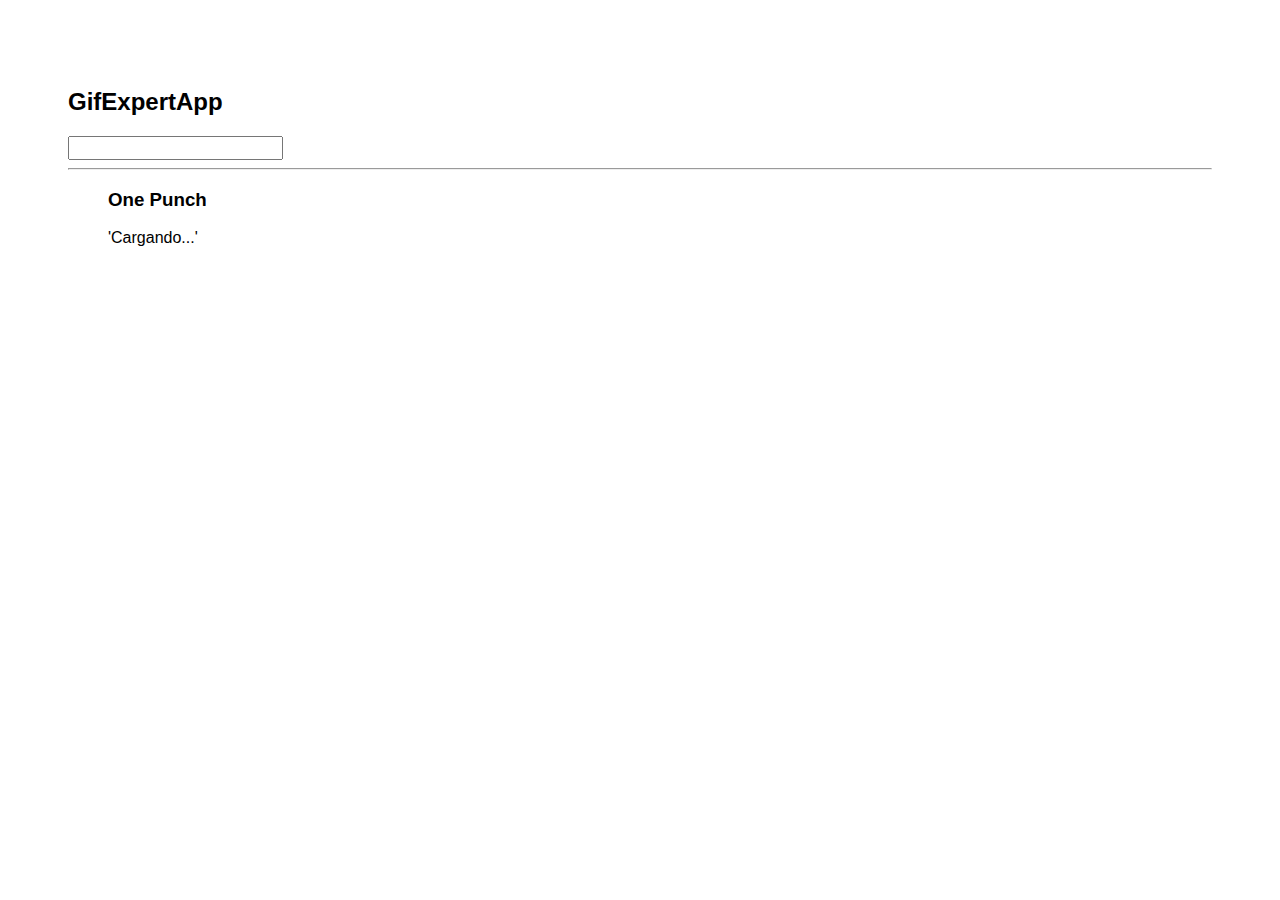
<file: docs/index.html>
<!DOCTYPE html>
<html lang="en">
  <head>
    <meta charset="utf-8" />
    <link rel="icon" href="./favicon.ico" />
    <meta name="viewport" content="width=device-width,initial-scale=1" />
    <meta name="theme-color" content="#000000" />
    <meta
      name="description"
      content="Web site created using create-react-app"
    />
    <link rel="apple-touch-icon" href="./logo192.png" />
    <link rel="manifest" href="./manifest.json" />
    <link
      rel="stylesheet"
      href="https://cdnjs.cloudflare.com/ajax/libs/animate.css/4.1.1/animate.min.css"
    />
    <title>Gif Card</title>
    <link href="./static/css/main.ad394220.chunk.css" rel="stylesheet" />
  </head>
  <body>
    <noscript>You need to enable JavaScript to run this app.</noscript>
    <div id="root"></div>
    <script>
      !(function (e) {
        function r(r) {
          for (
            var n, p, f = r[0], i = r[1], l = r[2], c = 0, s = [];
            c < f.length;
            c++
          )
            (p = f[c]),
              Object.prototype.hasOwnProperty.call(o, p) &&
                o[p] &&
                s.push(o[p][0]),
              (o[p] = 0);
          for (n in i)
            Object.prototype.hasOwnProperty.call(i, n) && (e[n] = i[n]);
          for (a && a(r); s.length; ) s.shift()();
          return u.push.apply(u, l || []), t();
        }
        function t() {
          for (var e, r = 0; r < u.length; r++) {
            for (var t = u[r], n = !0, f = 1; f < t.length; f++) {
              var i = t[f];
              0 !== o[i] && (n = !1);
            }
            n && (u.splice(r--, 1), (e = p((p.s = t[0]))));
          }
          return e;
        }
        var n = {},
          o = { 1: 0 },
          u = [];
        function p(r) {
          if (n[r]) return n[r].exports;
          var t = (n[r] = { i: r, l: !1, exports: {} });
          return e[r].call(t.exports, t, t.exports, p), (t.l = !0), t.exports;
        }
        (p.m = e),
          (p.c = n),
          (p.d = function (e, r, t) {
            p.o(e, r) ||
              Object.defineProperty(e, r, { enumerable: !0, get: t });
          }),
          (p.r = function (e) {
            "undefined" != typeof Symbol &&
              Symbol.toStringTag &&
              Object.defineProperty(e, Symbol.toStringTag, { value: "Module" }),
              Object.defineProperty(e, "__esModule", { value: !0 });
          }),
          (p.t = function (e, r) {
            if ((1 & r && (e = p(e)), 8 & r)) return e;
            if (4 & r && "object" == typeof e && e && e.__esModule) return e;
            var t = Object.create(null);
            if (
              (p.r(t),
              Object.defineProperty(t, "default", { enumerable: !0, value: e }),
              2 & r && "string" != typeof e)
            )
              for (var n in e)
                p.d(
                  t,
                  n,
                  function (r) {
                    return e[r];
                  }.bind(null, n)
                );
            return t;
          }),
          (p.n = function (e) {
            var r =
              e && e.__esModule
                ? function () {
                    return e.default;
                  }
                : function () {
                    return e;
                  };
            return p.d(r, "a", r), r;
          }),
          (p.o = function (e, r) {
            return Object.prototype.hasOwnProperty.call(e, r);
          }),
          (p.p = "/");
        var f = (this["webpackJsonpgif-expert-app"] =
            this["webpackJsonpgif-expert-app"] || []),
          i = f.push.bind(f);
        (f.push = r), (f = f.slice());
        for (var l = 0; l < f.length; l++) r(f[l]);
        var a = i;
        t();
      })([]);
    </script>
    <script src="./static/js/2.64f9eb03.chunk.js"></script>
    <script src="./static/js/main.b0b6ba15.chunk.js"></script>
  </body>
</html>
</file>
<file: docs/static/css/main.ad394220.chunk.css>
*{font-family:Arial,Helvetica,sans-serif}body{padding:60px}input{color:grey;width:100;font-size:1rem}.card-grid{display:flex;flex-direction:row;flex-wrap:wrap}.card{align-content:center;border:1px solid grey;border-radius:6px;margin-bottom:10px;margin-right:10px;overflow:hidden}.card p{padding:5px;text-align:center}.card img{max-height:170px}
/*# sourceMappingURL=main.ad394220.chunk.css.map */
</file>
